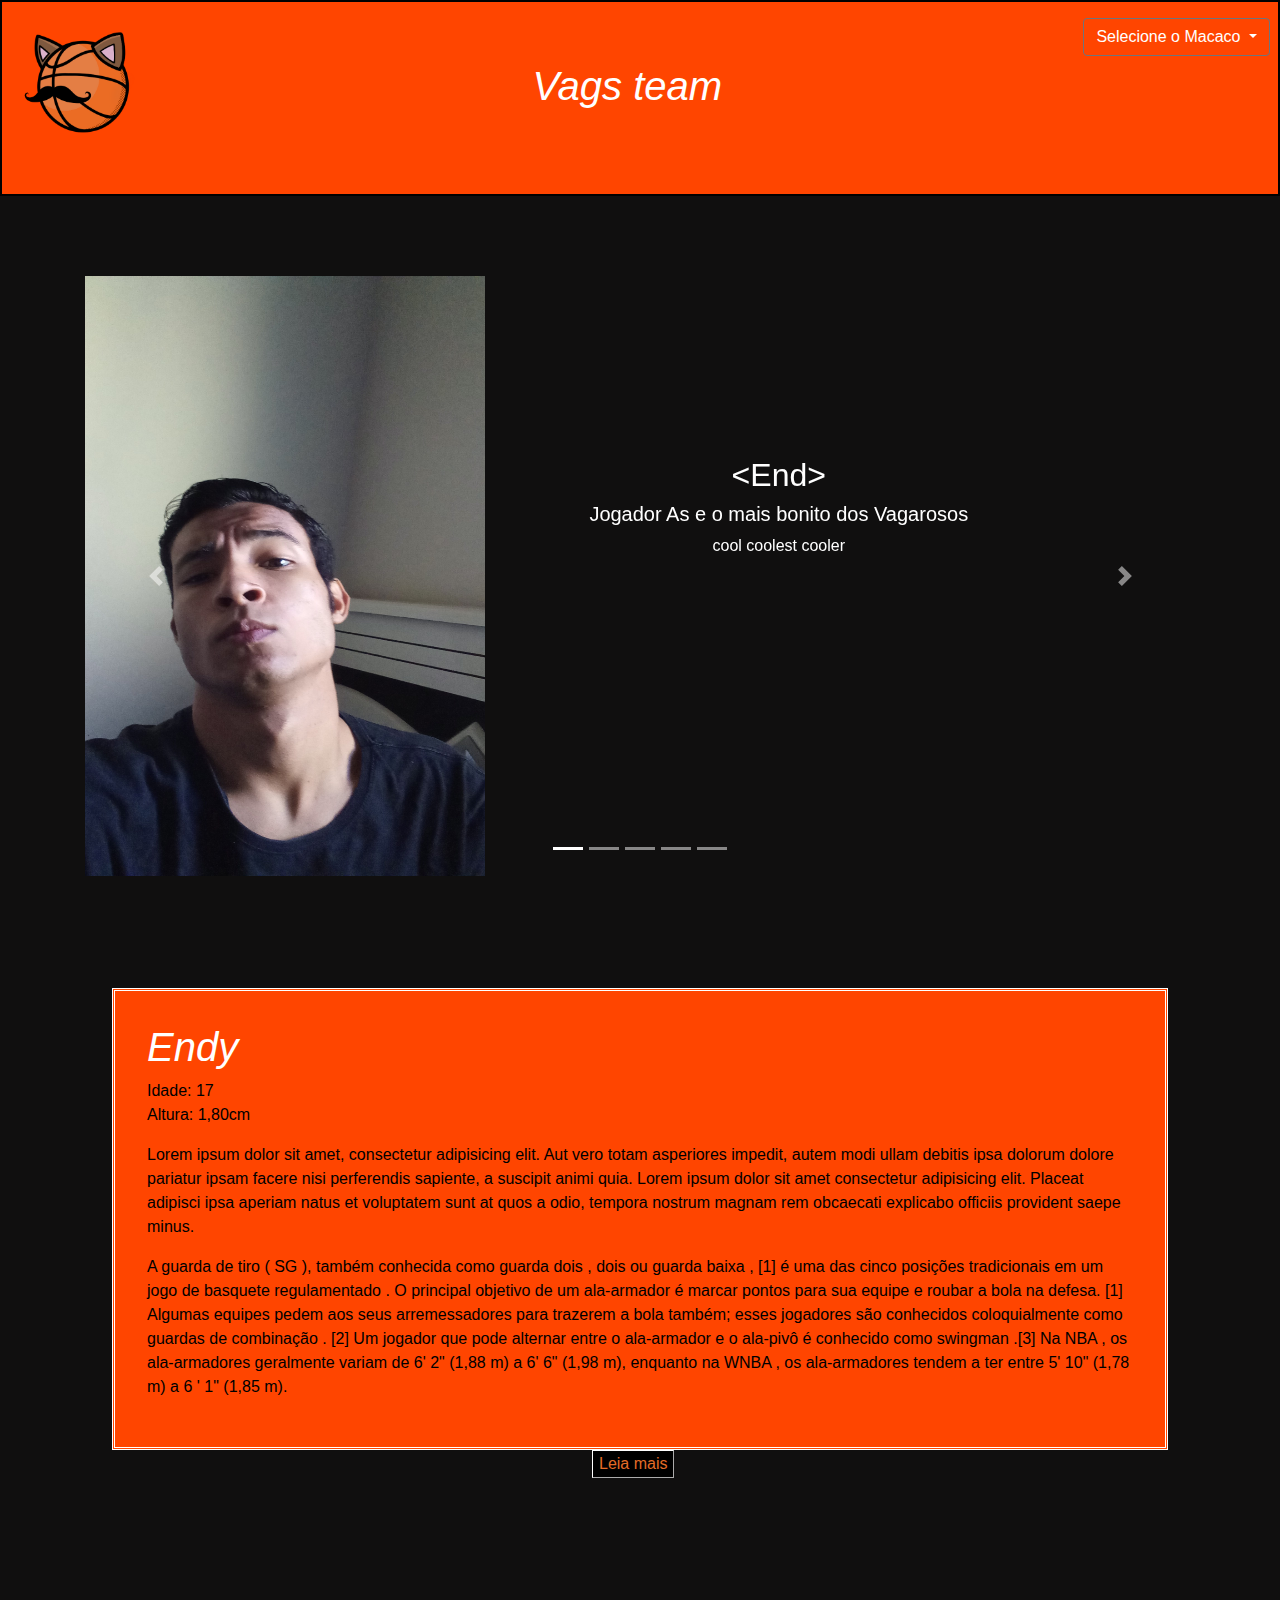
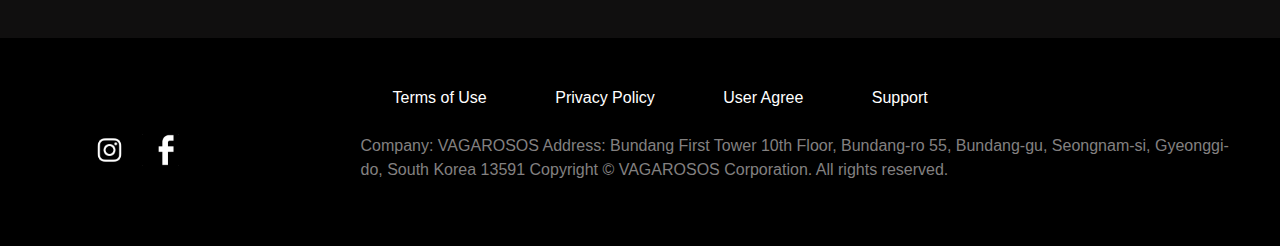
<file: index.html>
<!DOCTYPE html>
<html lang="en">
<head>
    <script type="text/javascript" src="./js/js/scripts.js"></script>
    <link rel="stylesheet" href="./css/responsive.css">
    <link rel="stylesheet" href="./css/bootstrap-4.1.3-dist/css/bootstrap.css">
    <link rel="stylesheet" href="./css/style.css">
    <script href="./js/js/bootstrap.js"></script>
    <script src="https://code.jquery.com/jquery-3.3.1.slim.min.js" integrity="sha384-q8i/X+965DzO0rT7abK41JStQIAqVgRVzpbzo5smXKp4YfRvH+8abtTE1Pi6jizo" crossorigin="anonymous"></script>
    <script src="https://cdnjs.cloudflare.com/ajax/libs/popper.js/1.14.3/umd/popper.min.js" integrity="sha384-ZMP7rVo3mIykV+2+9J3UJ46jBk0WLaUAdn689aCwoqbBJiSnjAK/l8WvCWPIPm49" crossorigin="anonymous"></script>
    <script src="https://stackpath.bootstrapcdn.com/bootstrap/4.1.3/js/bootstrap.min.js" integrity="sha384-ChfqqxuZUCnJSK3+MXmPNIyE6ZbWh2IMqE241rYiqJxyMiZ6OW/JmZQ5stwEULTy" crossorigin="anonymous"></script>
    <meta charset="UTF-8">
    <meta http-equiv="X-UA-Compatible" content="IE=edge">
    <meta name="viewport" content="width=device-width, initial-scale=1.0, minimum-scale=.67, maximum-scale=1.0, user-scalable=0">
    <title>Document Vgs</title>
</head>

<body>


  <div class="classe1 macaco">
    <h1 class="h1editado">Vags team</h1>

    <div class="dropdown">
      <button class="btn btn-secondary dropdown-toggle" type="button" id="dropdownMenuButton" data-toggle="dropdown" aria-haspopup="true" aria-expanded="false">
        Selecione o Macaco
      </button>
      <div class="dropdown-menu" aria-labelledby="dropdownMenuButton">
        <a class="dropdown-item" href="#P1">End (SG)</a>
        <a class="dropdown-item" href="#P2">Pedro (PF)</a>
        <a class="dropdown-item" href="#P3">Sarkez (C)</a>
        <a class="dropdown-item" href="#P4">Edy (PG))</a>
        <a class="dropdown-item" href="#P5">Dans (SF))</a>
      </div>
    </div>

    <img class="logo" src="./images/Danberto-Renew.png" alt="">

  </div>

  
  <!--Taquei teu negócio dentro de um GRID, oque é um grid?-->
  <!--É como funciona a separação de blocos em uma pagina-->
  <!--Para existir um grid ele abre com a classe 'container', a div dentro tem que abrir uma classe 'row'-->
  <!--a classe 'row' abre um enorme espaço para 12 colunas, onde a div neto se separa com classes 'col'-->
  <!--ai por exemplo, como ficaria um grid de duas colunas grandes na pagina: -->
  <!-- container >> row >> col-6 e col-6-->
  <!--  Exemplo prático   -->
 <div class="sla"></div>
  <!-- Usa sempre o sistema de GRID pra deixar os espaços em volta da pagina mais responsivo-->

  <!--Aqui eu abri uma section, mesma coisa que div, ela joga alguns padrões de medidas-->
  <section class="container">
    <div class="row"> <!--seta a classe row para abrir uma reta de 12 celulas de 'col'-->
      <div id="carouselExampleIndicators" class="carousel slide col-12" data-ride="carousel"> <!--Nesse componente ele ta usando as 12 celulas do grid-->
        <ol class="carousel-indicators">
          <li data-target="#carouselExampleIndicators" data-slide-to="0" class="active"></li>
          <li data-target="#carouselExampleIndicators" data-slide-to="1"></li>
          <li data-target="#carouselExampleIndicators" data-slide-to="2"></li>
          <li data-target="#carouselExampleIndicators" data-slide-to="3"></li>
          <li data-target="#carouselExampleIndicators" data-slide-to="4"></li>
        </ol>
        <div class="carousel-inner">
          <div class="carousel-item active">
            <img class="d-block w-100" src="./images/IMG-20220924-WA0003.jpeg" alt="Primeiro Slide">
            <div class="carousel-caption d-none d-md-block">
              <h2>&#60;End&#62;</h2>
              <h5>Jogador As e o mais bonito dos Vagarosos</h5>
              <p>cool coolest cooler</p>
            </div>
          </div>
          <div class="carousel-item">
            <img class="d-block w-100" src="./images/IMG-20220715-WA0013.jpg" alt="Segundo Slide">
            <div class="carousel-caption d-none d-md-block">
              <h2>&#60;Moogly&#62;</h2>
              <h5>O pai dos vagarosos e o treinador</h5>
              <p>Ensinou todos os Vags a jogar basquete, sendo o mais experiente dos Vagarosos.</p>
            </div>
          </div>
          <div class="carousel-item">
            <img class="d-block w-100" src="./images/IMG_20220925_180905_252.jpg" alt="Terceiro Slide">
            <div class="carousel-caption d-none d-md-block">
              <h2>&#60;Felps&#62;</h2>
              <h5>O "Cabeça" dos Vagarosos, é o jogador mais esperto</h5>
              <p>Irmao mais velho do As, seu qi de basquete e tudo em geral, faz com que ele ajude e organize seu time.</p>
            </div>
          </div>
            <div class="carousel-item">
              <img class="d-block w-100" src="./images/IMG_20220924_181708_470.jpg" alt="Quarto Slide">
              <div class="carousel-caption d-none d-md-block">
                <h2>&#60;Edy&#62;</h2>
                <h2>O imperador e vice capitão.</h2>
                <p>Responsavel por dar "forças" para o time, tanto dentro quanto fora das quadras... e tambem é manco hehe</p>
              </div>
          </div>
          <div class="carousel-item">
            <img class="d-block w-100" src="./images/IMG-20210831-WA0015.jpg" alt="Quarto Slide">
            <div class="carousel-caption d-none d-md-block">
              <h2>&#60;Dans&#62;</h2>
              <h2>Nosso jogador fantasma.</h2>
              <p>SUMIU</p>
            </div>
        </div>
        </div class="icons">
        <a class="carousel-control-prev" href="#carouselExampleIndicators" role="button" data-slide="prev">
          <span class="carousel-control-prev-icon" aria-hidden="true"></span>
          <span class="sr-only">Anterior</span>
        </a>
        <a class="carousel-control-next" href="#carouselExampleIndicators" role="button" data-slide="next">
          <span class="carousel-control-next-icon" aria-hidden="true"></span>
          <span class="sr-only">Próximo</span>
        </a>
      </div>
    </div>
  </section>

  <div class="fichas">

    <div class="ficha1" id="P1">
      <h1>Endy</h1>
      <p>
        Idade: 17 <br>
        Altura: 1,80cm
      </p>
      <p>
        Lorem ipsum dolor sit amet, consectetur adipisicing elit. Aut vero totam asperiores impedit, 
        autem modi ullam debitis ipsa dolorum dolore pariatur ipsam facere nisi perferendis sapiente, a suscipit animi quia.
        Lorem ipsum dolor sit amet consectetur adipisicing elit. Placeat adipisci ipsa aperiam natus et voluptatem 
        sunt at quos a odio, tempora nostrum magnam rem obcaecati explicabo officiis provident saepe minus.
      </p>
      <p>
        A guarda de tiro ( SG ), também conhecida como guarda dois , dois ou guarda baixa , [1] é uma das cinco posições tradicionais em um jogo de basquete regulamentado . O principal objetivo de um ala-armador é marcar pontos para sua equipe e roubar a bola na defesa. [1] Algumas equipes pedem aos seus arremessadores para trazerem a bola também; esses jogadores são conhecidos coloquialmente como guardas de combinação . [2] Um jogador que pode alternar entre o ala-armador e o ala-pivô é conhecido como swingman .[3] Na NBA , os ala-armadores geralmente
         variam de 6' 2" (1,88 m) a 6' 6" (1,98 m), enquanto na WNBA , os ala-armadores tendem a ter entre 5' 10" (1,78 m) a 6 ' 1" (1,85 m). <span id="pontos">...</span>
      </p>
    </div>
    <span id="mais">
      <div class="ficha2" id="P2">
        <h1>Pedro</h1>
        <p>
          Idade: 64 <br>
          Altura: 1,85cm
        </p>
        <p>
          Lorem ipsum dolor sit amet, consectetur adipisicing elit. Aut vero totam asperiores impedit, 
          autem modi ullam debitis ipsa dolorum dolore pariatur ipsam facere nisi perferendis sapiente, a suscipit animi quia.
          Lorem ipsum dolor sit amet consectetur adipisicing elit. Placeat adipisci ipsa aperiam natus et voluptatem 
          sunt at quos a odio, tempora nostrum magnam rem obcaecati explicabo officiis provident saepe minus.
        </p>
        <p>
          O power forward ( PF ), também conhecido como four ou strong forward , é uma posição no basquete . Os avançados desempenham um papel semelhante aos centros . Quando no ataque , eles normalmente jogam de costas para a cesta. Quando na defesa , eles normalmente se posicionam sob a cesta em uma defesa de zona ou contra a potência adversária na defesa homem-a-homem .
          [4] A posição de power forward envolve uma variedade de responsabilidades, uma das quais é recuperar. Muitos avançados são conhecidos por 
          seus arremessos de médio alcance, e vários jogadores se tornaram muito precisos de 12 a 18 pés (3,7 a 5,5 m). Anteriormente, essas habilidades eram mais tipicamente exibidas no estilo de jogo europeu. Alguns avançados, conhecidos como stretch fours , desde então estenderam seu alcance de arremesso para field goals de três pontos .

  Na NBA , os avançados geralmente variam de 6' 7" (2,01 m) a 6' 10" (2,08 m), enquanto na WNBA , os avançados geralmente variam entre 6' 0" (1,83 m) e 6' 3" ( 1,91m). Apesar das médias, uma variedade de jogadores se encaixa em papéis de " interpolação ", que os encontra na pequena posição de atacante ou centro, dependendo das partidas e das decisões do treinador. [5] Alguns atacantes geralmente jogam na posição central e têm as habilidades, mas não têm a altura geralmente associada a essa posição.
        </p>
      </div>

      <div class="ficha3" id="P3">
        <h1>Felipe</h1>
        <p>
          Idade: 19 <br>
          Altura: 1,85cm
        </p>
        <p>
          Lorem ipsum dolor sit amet, consectetur adipisicing elit. Aut vero totam asperiores impedit, 
          autem modi ullam debitis ipsa dolorum dolore pariatur ipsam facere nisi perferendis sapiente, a suscipit animi quia.
          Lorem ipsum dolor sit amet consectetur adipisicing elit. Placeat adipisci ipsa aperiam natus et voluptatem 
          sunt at quos a odio, tempora nostrum magnam rem obcaecati explicabo officiis provident saepe minus.
        </p>
        <p>
          O centro ( C ), ou o centro , também conhecido como cinco , é uma das cinco posições em um jogo de basquete regulamentar . O pivô é normalmente o jogador mais alto do time, e muitas vezes também tem muita força e massa corporal. Na NBA , o centro geralmente tem cerca de 2,13 m de altura. Eles tradicionalmente jogam perto da cesta no poste baixo .
          Os pivôs são valorizados por sua capacidade de proteger seu próprio gol de altas porcentagens de tentativas próximas na defesa, enquanto marcam e rebotam com alta eficiência no ataque. Nas décadas de 1950 e 1960, George Mikan e Bill Russell foram peças centrais das dinastias campeãs e
          definiram os primeiros centros prototípicos. Com a adição de um field goal de três pontos para a temporada 1979-80 ,       no entanto, o basquete da NBA tornou-se gradualmente mais orientado para o perímetro e viu a importância da posição central diminuída. 
        </p>
      </div>

      <div class="ficha4" id="P4">
        <h1>Eduardo</h1>
        <p>
          Idade: 17 <br>
          Altura: 1,74cm
        </p>
        <p>
          Lorem ipsum dolor sit amet, consectetur adipisicing elit. Aut vero totam asperiores impedit, 
          autem modi ullam debitis ipsa dolorum dolore pariatur ipsam facere nisi perferendis sapiente, a suscipit animi quia.
          Lorem ipsum dolor sit amet consectetur adipisicing elit. Placeat adipisci ipsa aperiam natus et voluptatem 
          sunt at quos a odio, tempora nostrum magnam rem obcaecati explicabo officiis provident saepe minus.
        </p>
        <p>
          O armador ( PG ), também chamado de um ou o ponto , é uma das cinco posições em um jogo de basquete regulamentar . Um armador tem talvez o papel mais especializado de qualquer posição. Espera-se que os armadores liderem o ataque do time controlando a bola e certificando-se de que ela chegue ao jogador certo no momento certo. Acima de tudo, o armador deve entender e aceitar o plano de jogo de seu treinador; desta forma, a posição pode ser comparada a um quarterback no futebol americano . Eles também devem ser capazes de se adaptar ao que a defesa está permitindo e devem controlar o ritmo do jogo.
          Um armador é especializado em certas habilidades, como outras posições de jogadores no basquete. Seu trabalho principal é facilitar oportunidades de pontuação para sua equipe, ou às vezes para eles mesmos. Lee Rose descreveu um armador como um treinador no chão, que pode segurar e distribuir a bola para os companheiros de equipe. Isso normalmente envolve preparar jogadas na quadra, levar a bola para o companheiro de equipe na melhor posição para marcar e controlar o ritmo do jogo. Um armador deve saber quando e como instigar um intervalo rápido e quando e como iniciar os sets mais deliberados. 
          Espera-se que os armadores sejam líderes vocais. Um armador precisa sempre ter em mente os tempos no relógio de arremessoe o cronômetro do jogo, o placar, o número de timeouts restantes para ambas as equipes, etc.
        </p>
      </div>

      <div class="ficha5" id="P5">
        <h1>Daniel</h1>
        <p>
          Idade: 21 <br>
          Altura: 1,80cm
        </p>
        <p>
          Lorem ipsum dolor sit amet, consectetur adipisicing elit. Aut vero totam asperiores impedit, 
          autem modi ullam debitis ipsa dolorum dolore pariatur ipsam facere nisi perferendis sapiente, a suscipit animi quia.
          Lorem ipsum dolor sit amet consectetur adipisicing elit. Placeat adipisci ipsa aperiam natus et voluptatem 
          sunt at quos a odio, tempora nostrum magnam rem obcaecati explicabo officiis provident saepe minus.
        </p>
        <p>
          O pequeno atacante ( SF ), também conhecido como três ou swingman , é uma das cinco posições em um jogo de basquete regulamentar . [1] Atacantes pequenos são tipicamente mais curtos, mais rápidos e mais magros do que os avançados e centrais , mas mais altos, maiores e mais fortes do que qualquer uma das posições de guarda.
          [1] Eles são estratégicos e muitas vezes são utilizados para marcar, defender, criar pistas abertas e rebote para sua equipe. [2]
            O pequeno atacante é considerado talvez o mais versátil das cinco principais posições do basquete, pois contribui
          ofensiva e defensivamente. [3] Na NBA , atacantes pequenos geralmente variam de 6' 5" (1,96 m) a 6' 10" (2,08 m); na WNBA
            , eles são geralmente entre 6' 0" (1,83 m) a 6' 2" (1,88 m). Isso os coloca na altura média de todos os jogadores
            profissionais de basquete porque são mais altos que os guardas, mas mais baixos que o ala -pivô e o centro. [4] 
        </p>
      </div>
    </span>
    <div class="lm">
      <button onclick="leiamais()" id="btnleiamais" class="btnleiamais">Leia mais</button>
    </div>
  </div>


    <div class="container-fluid">
      <div class="row bg-escuro">
        <div class="col-3 m-0 p-5">
          <img class="insta" src="./images/Logo-do-Instagram-PNG-1280x720.png" alt=""></a>
          <img class="face" src="./images/Fbook.png" alt="">
        </div>

        <div class="col-9 m-0 p-5">
          <a class="terms" href="#">Terms of Use</a>
          <a class="terms" href="#">Privacy Policy</a>
          <a class="terms" href="#">User Agree</a>
          <a class="terms" href="#">Support</a>
          <br>
          <br>
          <p class="final">Company: VAGAROSOS

            Address: Bundang First Tower 10th Floor, Bundang-ro 55, Bundang-gu, Seongnam-si, Gyeonggi-do, South Korea 13591
            
            Copyright © VAGAROSOS Corporation. All rights reserved.</p>
        </div>
      </div>

    </div> 

</body>

</html>
</file>
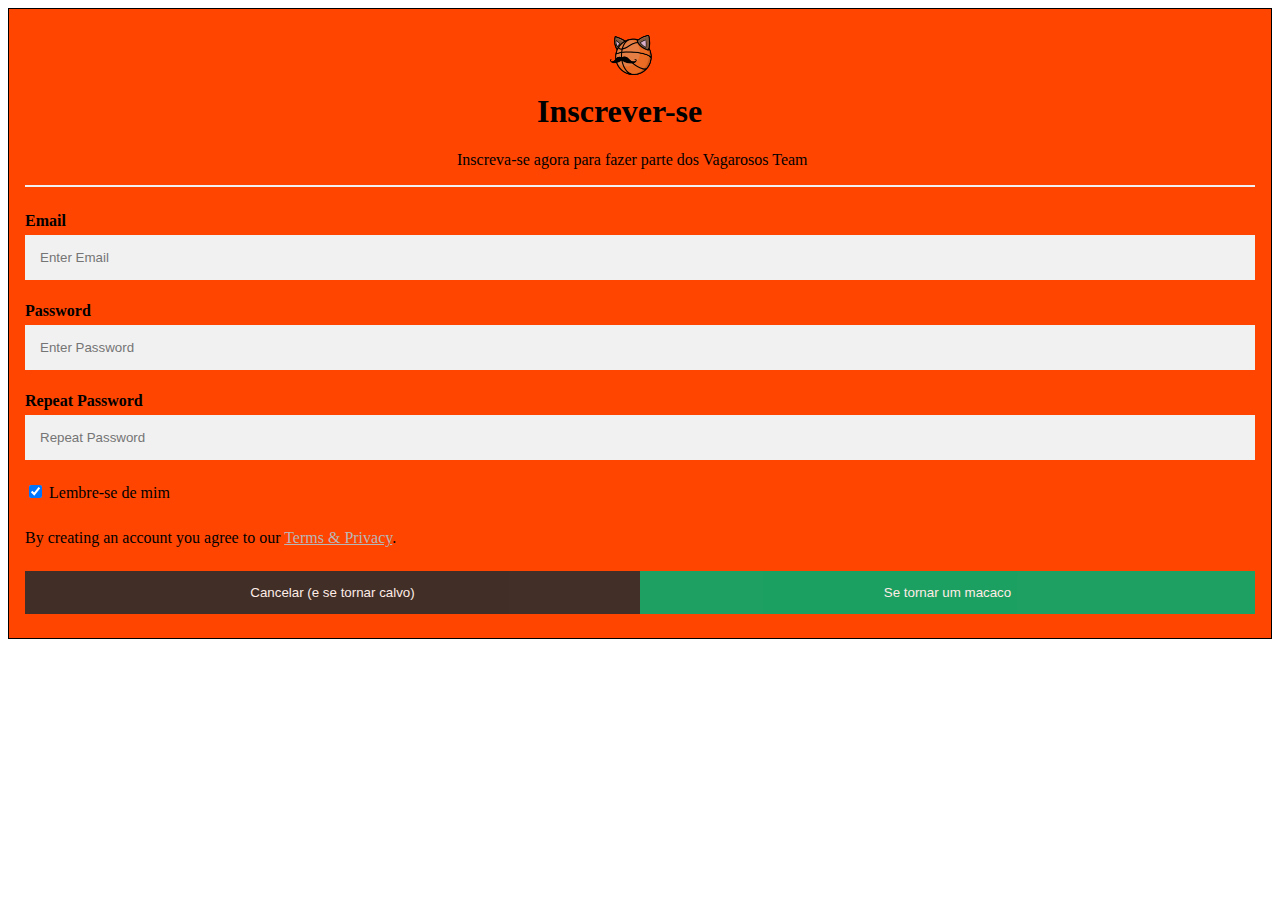
<file: sign.html>
<!DOCTYPE html>
<html lang="en">
<head>
    <link rel="stylesheet" href="./css/sign-style.css">
    <meta charset="UTF-8">
    <meta http-equiv="X-UA-Compatible" content="IE=edge">
    <meta name="viewport" content="width=device-width, initial-scale=1.0">
    <title>Sign up</title>
</head>
<body>

    <form action="action_page.php" style="border:1px solid rgb(0, 0, 0)">
        <div class="container">
            <img src="./images/Danberto-Renew.png" alt="">
          <h1>Inscrever-se</h1>
          <p class="inscricao">Inscreva-se agora para fazer parte dos Vagarosos Team</p>
          <hr>
      
          <label for="email"><b>Email</b></label>
          <input type="text" placeholder="Enter Email" name="email" required>
      
          <label for="psw"><b>Password</b></label>
          <input type="password" placeholder="Enter Password" name="psw" required>
      
          <label for="psw-repeat"><b>Repeat Password</b></label>
          <input type="password" placeholder="Repeat Password" name="psw-repeat" required>
      
          <label>
            <input type="checkbox" checked="checked" name="remember" style="margin-bottom:15px"> Lembre-se de mim
          </label>
      
          <p>By creating an account you agree to our <a href="#" style="color:rgb(183, 183, 183)">Terms & Privacy</a>.</p>
      
          <div class="clearfix">
            <button type="button" class="cancelbtn">Cancelar (e se tornar calvo)</button>
           <a href="index.html"><button class="signupbtn">Se tornar um macaco</button> </a> 
        </div>
        </div>
      </form>
    
</body>
</html>
</file>
<file: css/responsive.css>
@media screen and (max-width: 648px) {
    #dropdownMenuButton{
        font-size: 11px;
    }
    .logo{
        font-size: 12px;
        margin-top: -18em !important;
    }
    .h1editado{
        margin-left: 27% !important;
    }
    .macaco{
        position: absolute;
        width: 100%;
        margin-top: -5em;
    }
    .carousel-inner{
        margin-top: 10em;
        margin-left: 0em;
    }
    .fichas{
        width: 86%;
    margin-left: 8% !important;
    }
    .lm{
        margin-left: -110% !important;
    }
    .bg-escuro{

    }
    .terms{
        padding-left: 1em !important;
    font-size: 10px;
    }
    .final{
        font-size: 9px;
        margin-top: 0em;
        position: absolute;
    }
    .insta{
        margin-top: 3em !important;
    position: absolute;
    }
    .carousel-caption{

    }
}
</file>
<file: css/style.css>
.classe1 {
    margin-left: 0em;
}

body {
    background-color: rgb(16, 15, 15);
}

h1 {
    color: white;
    font-style: italic;
}

.macaco {
    border: 2px solid black;
    background-color: black;
}

.macaco:hover {
    background-color: orangered;
}

.breadcrumb {
    padding-left: 1em;
}

.h1editado {
    align-items: center;
    padding: 0.5em;
    border: 1em;
    margin: 1em;
    margin-left: 40%;
}

.dropdown {
    padding: 0.5em;
    float: right;
    margin-top: -10em;
}

.dropdown-menu {
    background-color: orangered;
}

.btn {
    background-color: orangered;
}

.btn:hover{
    background-color: rgb(201, 56, 3);
}

.dropdown-item:hover {
    background-color: rgb(201, 56, 3);
}

.dropdown-item {
    background-color: black;
    color: white;
}
.carousel-inner{
    width: 100% !important;
    height: 600px !important;
}

.d-block {
    width: 400px !important;
    height: 600px !important;
}

.carousel-control-next {
    width: 15%;
}

.carousel-control-next-icon {
    display: flex;
    padding-right: 2em;
}

.carousel-caption {
    padding-left: 25%;
    top: 10em;
}

.fichas {
    margin: 7em;
    color: rgb(0, 0, 0);
    
}

.ficha1 {
    padding: 2em;
    background-color: orangered;
    border-style: double;
    border-color: white;
}

.ficha2 {
    padding: 2em;
    background-color: orangered;
    border-style: double;
    border-color: white;
}

.ficha3 {
    padding: 2em;
    background-color: orangered;
    border-style: double;
    border-color: white;
}

.ficha4 {
    padding: 2em;
    background-color: orangered;
    border-style: double;
    border-color: white;
}

.ficha5 {
    padding: 2em;
    background-color: orangered;
    border-style: double;
    border-color: white;
}
.sla {
    margin: 5em;
}

.logo {
    margin-top: -12em;
    height: 10em;
}

.bg-escuro {
    background-color: rgb(0, 0, 0);
}

.insta {
    margin-top: 3em;
    height: 2em;
    margin-left: 3em;
}

.face {
    margin-top: 3em;
    height: 2em;
}

.terms {
    padding: 2em;
    color: white;
}
.terms:hover {
    color: rgb(206, 206, 206);
}

.bg-vags {
    background-color: #e56c27;
}

.container-fluid {
    margin-top: 10em;
    margin-left: 0%;
    width: 100%;
    padding: 0%;
}

.final {
    color: rgb(131, 128, 128);
}

#mais {
   display: none;
}

#pontos {
    display: none;
}

#btnleiamais {
    margin-left: 30em;
    color: #e56c27;
    background-color: black;
    border-width: 1px;
    border-color: white;
}
</file>
<file: css/sign-style.css>
* {box-sizing: border-box}
    
    h1 {
        margin-top: 0em;
        margin-left: 16em;
    }
    .inscricao {
        margin-left: 27em;
    }

  input[type=text], input[type=password] {
  width: 100%;
  padding: 15px;
  margin: 5px 0 22px 0;
  display: inline-block;
  border: none;
  background: #f1f1f1;
}

input[type=text]:focus, input[type=password]:focus {
  background-color: #ddd;
  outline: none;
}

hr {
  border: 1px solid #f1f1f1;
  margin-bottom: 25px;
}

/* Set a style for all buttons */
button {
  background-color: #04AA6D;
  color: white;
  padding: 14px 20px;
  margin: 8px 0;
  border: none;
  cursor: pointer;
  width: 100%;
  opacity: 0.9;
}

button:hover {
  opacity:1;
}

/* Extra styles for the cancel button */
.cancelbtn {
  padding: 14px 20px;
  background-color: #2c2c2c;
}

/* Float cancel and signup buttons and add an equal width */
.cancelbtn, .signupbtn {
  float: left;
  width: 50%;
}

/* Add padding to container elements */
.container {
    background-color: orangered;
  padding: 16px;
}

/* Clear floats */
.clearfix::after {
  content: "";
  clear: both;
  display: table;
}

/* Change styles for cancel button and signup button on extra small screens */
@media screen and (max-width: 300px) {
  .cancelbtn, .signupbtn {
    width: 100%;
  }
}
 img {
    height: 4em;
    margin-left: 36em;
    
 }
</file>
